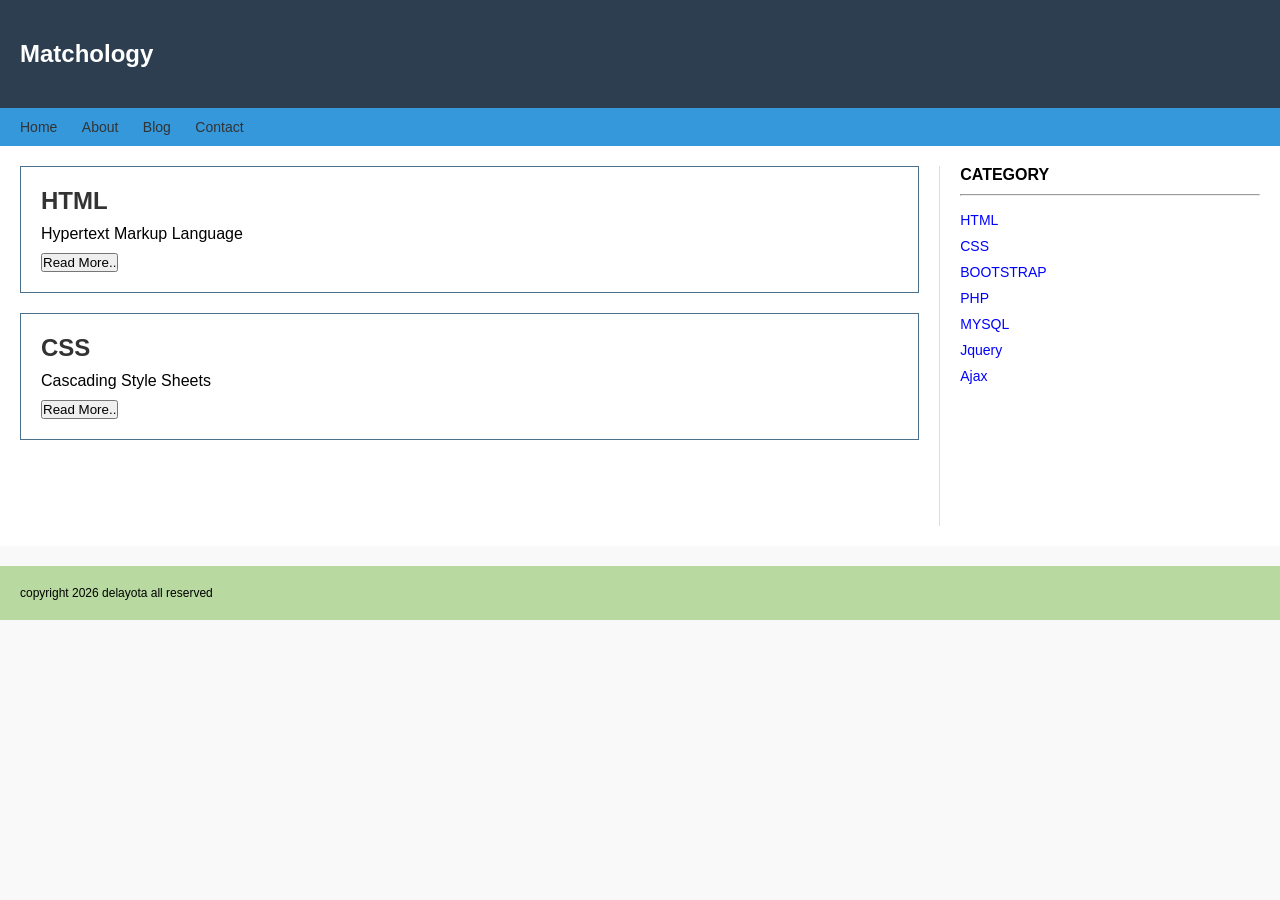
<file: index.html>
<!DOCTYPE html>
<html lang="id">
<head>
    <meta charset="UTF-8">
    <meta name="viewport" content="width=device-width, initial-scale=1.0">
    <title>Matchology - Home</title>
    <link rel="stylesheet" href="style.css">
</head>
<body>

    <header>
        <h1>Matchology</h1>
    </header>

    <nav>
        <a href="index.html">Home</a>
        <a href="about.html">About</a>
        <a href="#">Blog</a>
        <a href="#">Contact</a>
    </nav>

    <main class="container">
        <section class="content">
            <div class="card">
                <h2>HTML</h2>
                <p>Hypertext Markup Language</p>
                <button>Read More..</button>
            </div>
            
            <div class="card">
                <h2>CSS</h2>
                <p>Cascading Style Sheets</p>
                <button>Read More..</button>
            </div>
        </section>

        <aside class="sidebar">
            <h3>CATEGORY</h3>
            <hr>
            <ul>
                <li><a href="#">HTML</a></li>
                <li><a href="#">CSS</a></li>
                <li><a href="#">BOOTSTRAP</a></li>
                <li><a href="#">PHP</a></li>
                <li><a href="#">MYSQL</a></li>
                <li><a href="#">Jquery</a></li>
                <li><a href="#">Ajax</a></li>
            </ul>
        </aside>
    </main>

    <footer>
        copyright 2026 delayota all reserved
    </footer>

</body>
</html>
</file>
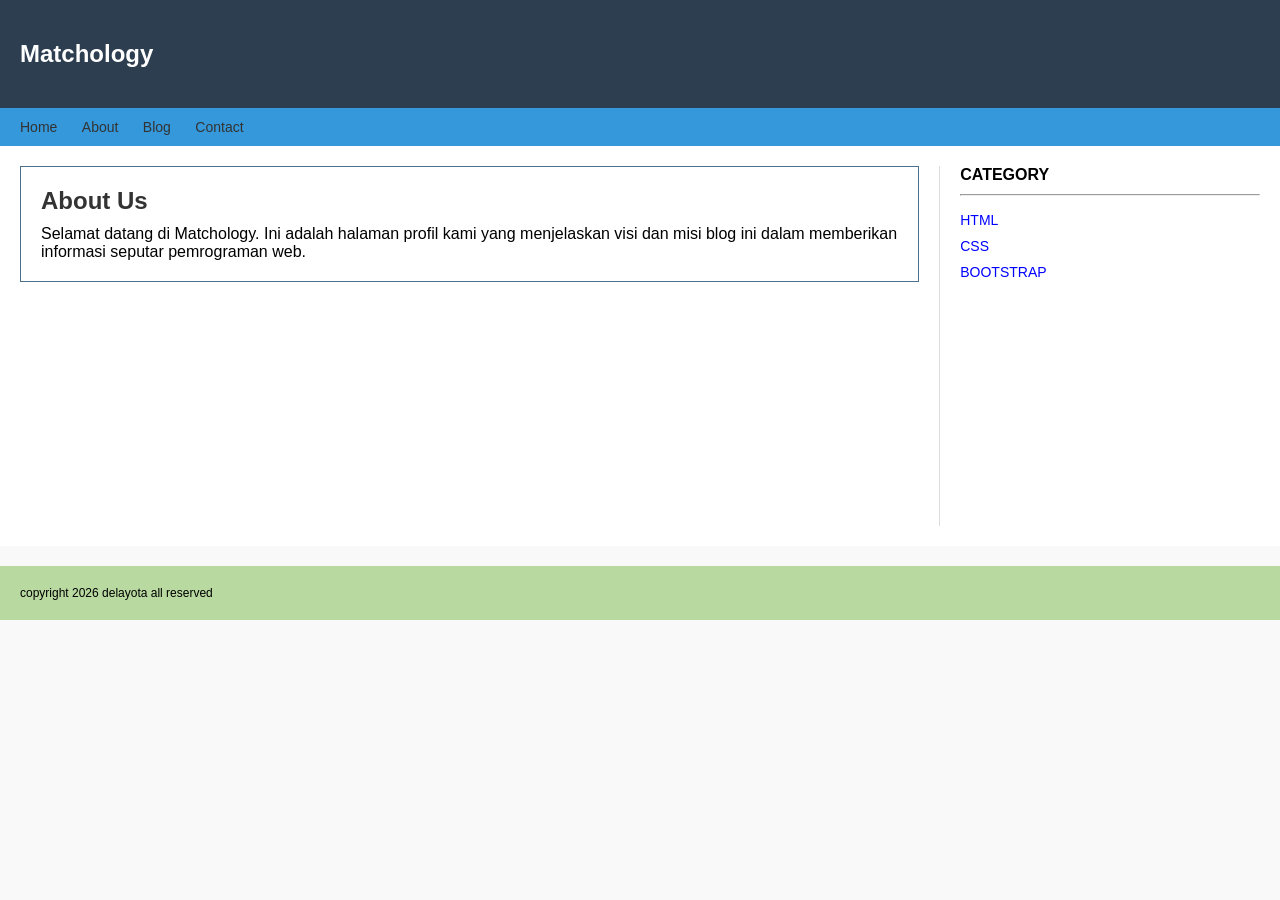
<file: about.html>
<!DOCTYPE html>
<html lang="id">
<head>
    <meta charset="UTF-8">
    <meta name="viewport" content="width=device-width, initial-scale=1.0">
    <title>Matchology - About</title>
    <link rel="stylesheet" href="style.css">
</head>
<body>

    <header>
        <h1>Matchology</h1>
    </header>

    <nav>
        <a href="index.html">Home</a>
        <a href="about.html">About</a>
        <a href="#">Blog</a>
        <a href="#">Contact</a>
    </nav>

    <main class="container">
        <section class="content">
            <div class="card">
                <h2>About Us</h2>
                <p>Selamat datang di Matchology. Ini adalah halaman profil kami yang menjelaskan visi dan misi blog ini dalam memberikan informasi seputar pemrograman web.</p>
            </div>
        </section>

        <aside class="sidebar">
            <h3>CATEGORY</h3>
            <hr>
            <ul>
                <li><a href="#">HTML</a></li>
                <li><a href="#">CSS</a></li>
                <li><a href="#">BOOTSTRAP</a></li>
            </ul>
        </aside>
    </main>

    <footer>
        copyright 2026 delayota all reserved
    </footer>

</body>
</html>
</file>
<file: style.css>
* {
    box-sizing: border-box;
    margin: 0;
    padding: 0;
    font-family: Arial, sans-serif;
}

body {
    background-color: #f9f9f9;
}

header {
    background-color: #2C3E50;
    padding: 40px 20px;
}

header h1 {
    color: white;
    font-size: 24px;
}

nav {
    background-color: #3498DB;
    padding: 10px 20px;
}

nav a {
    text-decoration: none;
    color: #333;
    margin-right: 20px;
    font-size: 14px;
}

.container {
    display: flex;
    padding: 20px;
    background-color: white;
    min-height: 400px;
}

.content {
    flex: 3;
    padding-right: 20px;
}

.card {
    border: 1px solid #4a708b;
    padding: 20px;
    margin-bottom: 20px;
}

.card h2 {
    color: #333;
    margin-bottom: 10px;
}

.card button {
    margin-top: 10px;
    cursor: pointer;
}

.sidebar {
    flex: 1;
    border-left: 1px solid #ddd;
    padding-left: 20px;
}

.sidebar h3 {
    font-size: 16px;
    margin-bottom: 10px;
}

.sidebar ul {
    list-style: none;
    margin-top: 15px;
}

.sidebar ul li {
    margin-bottom: 8px;
}

.sidebar ul li a {
    text-decoration: none;
    color: blue;
    font-size: 14px;
}

footer {
    background-color: #b8d9a0;
    padding: 20px;
    font-size: 12px;
    margin-top: 20px;
}
</file>
